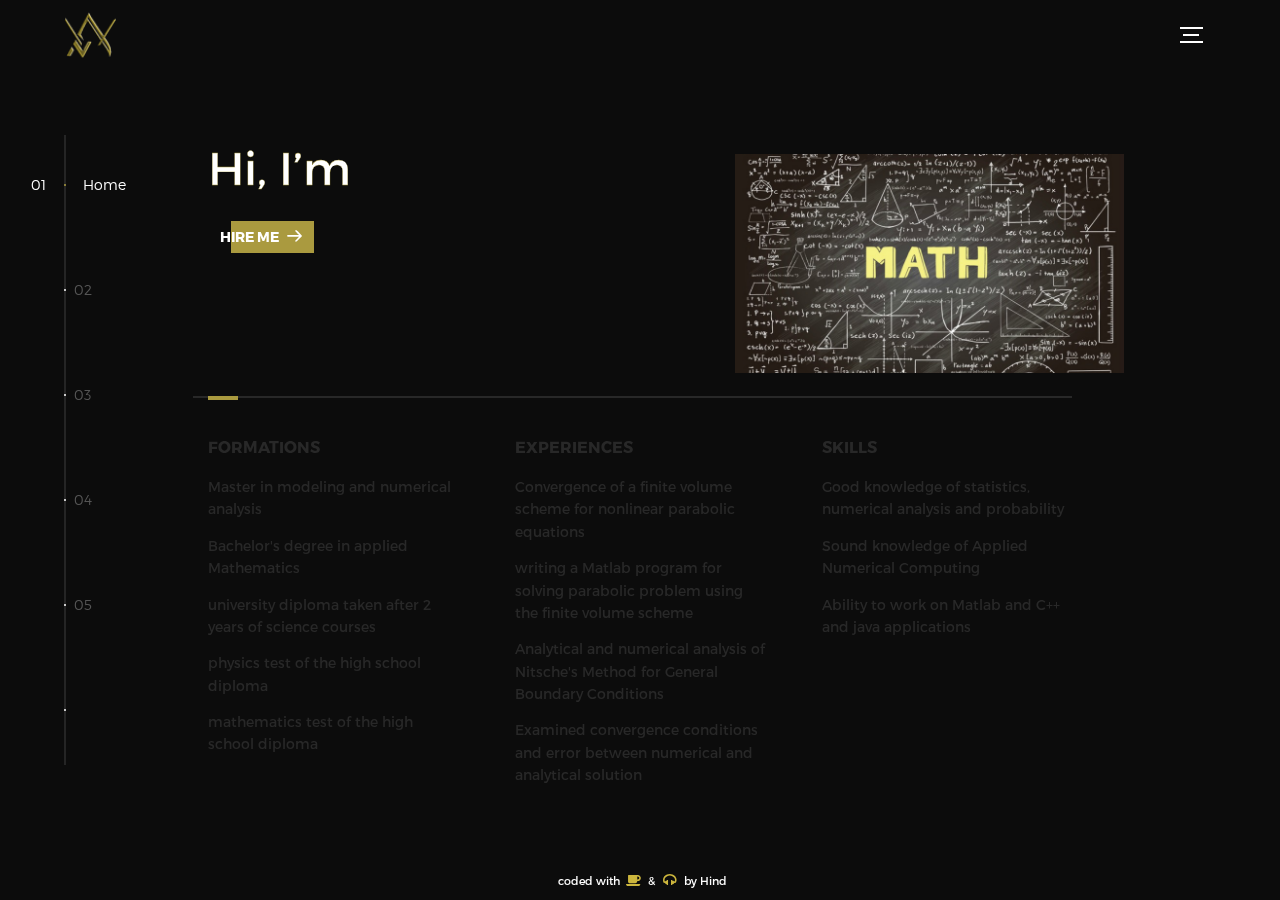
<file: index.html>
<!DOCTYPE html>
<html lang="en">
<head>
<title>Hind</title>
<meta charset="utf-8">
<meta name="viewport" content="width=device-width, initial-scale=1">
<meta http-equiv="X-UA-Compatible" content="IE=edge">
  <meta name="referrer" content="origin" />
<link rel="stylesheet" href="assets/css/main.css">
<link rel="stylesheet" href="assets/css/end.css">
<link rel="stylesheet" href="assets/css/animate.css">
<link rel="stylesheet" href="https://cdnjs.cloudflare.com/ajax/libs/font-awesome/4.7.0/css/font-awesome.min.css">
<link rel=" shortcut icon" type="image/png" href ="assets/img/gold.png" />
</head>
<body>



<div class="device-notification">
<a class="device-notification--logo" href="index">
<img src="assets/img/gold.png"  alt="Hind" >
</a>
</div>
<div class="perspective effect-rotate-left">
<div class="container"><div class="outer-nav--return"></div>
<div id="viewport" class="l-viewport">
<div class="l-wrapper">
<header class="header">
<a class="header--logo" href="#0">

<img src="assets/img/gold.png" alt="logo" >
<!--  <p>Hind</p> -->
</a>
<button class="header--cta cta">Hire Me </button>
<div class="header--nav-toggle">
<span></span>
</div>
</header>
<nav class="l-side-nav">
<ul class="side-nav">
<li class="is-active"><span>Home</span></li>
<li><span>Works</span></li>
<li><span>About</span></li>
<li><span>Contact</span></li>
<li><span>Hire me</span></li>
<li><span>Login</span></li>
</ul>
</nav>
<ul class="l-main-content main-content">
<li class="l-section section section--is-active">
<div class="intro">
<div class="intro--banner">
<div class="prompt">
<h1 class="output" >Hi, I’m Hind, <br>an applied mathematics student </h1>
</div>
<button class="cta">Hire Me
<svg version="1.1" id="Layer_1" xmlns="http://www.w3.org/2000/svg" xmlns:xlink="http://www.w3.org/1999/xlink" x="0px" y="0px" viewBox="0 0 150 118" style="enable-background:new 0 0 150 118;" xml:space="preserve">
<g transform="translate(0.000000,118.000000) scale(0.100000,-0.100000)">
<path d="M870,1167c-34-17-55-57-46-90c3-15,81-100,194-211l187-185l-565-1c-431,0-571-3-590-13c-55-28-64-94-18-137c21-20,33-20,597-20h575l-192-193C800,103,794,94,849,39c20-20,39-29,61-29c28,0,63,30,298,262c147,144,272,271,279,282c30,51,23,60-219,304C947,1180,926,1196,870,1167z"/>
</g>
</svg>
<span class="btn-background"></span>
</button>
<img src="assets/img/math.jpg" alt="Welcome" class="animated  bounceInRight" style="animation-duration: 5s">
<br>
<!-- <p class="animated fadeInLeft" style="animation-duration: 10s"><strong class="bubble" > swipe/use arrow keys to navigate  </strong></p> -->

</div>
<div class="intro--options">
<a href="#0"  class="animated  bounceInLeft" style="animation-duration: 3s">

<h3>Formations </h3>
<p>Master in modeling and numerical analysis</p>
<p>Bachelor's degree in applied Mathematics</p>
<p>university diploma taken after 2 years of science courses</p>
<p>physics test of the high school diploma</p>
<p>mathematics test of the high school diploma</p>
</a>
<a href="#0" class="animated  bounceInDown" style="animation-duration: 3s">
<h3>Experiences </h3>
<p> Convergence of a finite volume scheme for nonlinear parabolic equations</p>
<p>writing a Matlab program for solving parabolic problem using the finite volume scheme</p>
<p>Analytical and numerical analysis of Nitsche's Method for General Boundary Conditions</p>
<p>Examined convergence conditions and error between numerical and analytical solution</p>


</a>
<a href="#0" class="animated  bounceInRight" style="animation-duration: 3s">
<h3>Skills</h3>
<p>Good knowledge of statistics, numerical analysis and probability</p>
<p>Sound knowledge of Applied Numerical Computing </p>
<p>Ability to work on Matlab and C++ and java applications</p>
</a>
</div>
<div>  
<ul class="cofee list-unstyled list-inline">
<li> coded with 
<i class="fa fa-coffee" aria-hidden="true"></i>
&</li>
<li>
<i class="fa fa-headphones" aria-hidden="true"></i>
by <a href="index">Hind</a>
</li>
</ul>
</div>
</div>
</li>
<li class="l-section section">
<!-- <div class="work"> -->
<section id="wrap">
<div class="slidere">
<ul>
<li>     <img src="assets/img/fse.jpg" alt="Welcome" ></li>
<li>     <img src="assets/img/fsm.jpg" alt="Welcome" ></li>



</div>
</section>
<div class="slidereControl"></div>
<div class="timer">
<div class="percentage">
<div class="percentage0"></div>
<div class="percentage1"></div>
<div class="percentage2"></div>
<div class="percentage3"></div>
<div class="percentage4"></div>
</div>
</div>
<!--    </div> -->
</li>

<li class="l-section section">
<div class="about">
<div class="about--banner">

<img src="assets/img/math.jpg" alt="About me" class="animated infinite rotateIn" style="animation-duration: 50s;" >

<main class="prompt">
<div class="containeru" >
<p class="output">
Hi, I’m Hind ,an applied mathematics student .
I enjoy pure mathematics for the sheer beauty of it, but I don’t have enough faith to tackle hard problems without physical referents of some kind. In applied math, you know there’s an answer. It may not be elegant, but it exists. And finding it, or a useful approximation, is valuable, even if it doesn’t advance mathematics.  My coursework is in differential equations.  In particular, it is in numerical analysis and numerical methods for differential equations.  This is highly applicable to physics and engineering..</p>

</div> 
</main>

</div>
</li>
<li class="l-section section">
<div class="contact">
<div class="contact--lockup">
<div class="modal">
<div class="modal--information">
  <h3 class="  animated infinite flash" style="animation-duration: 20s"> hind-bouyri@hotmail.com</h3>
  <h3 class="animated infinite flash" style="animation-duration: 20s">+33767702689</h3>
</div>
<ul class="social-icons icon-circle icon-rotate list-unstyled list-inline">
<li> <a href="https://www.facebook.com/hgdfrstyy" target="_blank"> <i class="fa fa-facebook"></i></a></li> 
<li><a href="https://www.linkedin.com/in/hind-bouyri-a21293151/" target="_blank"><i class="fa fa-linkedin" aria-hidden="true"></i></a></li>
</ul>
</div>
</div>

</div>
</li>
<li class="l-section section">
<div class="hire">
<h2>You want me to do</h2>
<form class="work-request" method="POST" action="http://formspree.io/hind-bouyri@hotmail.com">
<div class="work-request--options">
<span class="options-a">
<input id="opt-1" type="checkbox" value="Numerical Methods and Analysis" name="message">
<label for="opt-1">
<svg version="1.1" id="Layer_1" xmlns="http://www.w3.org/2000/svg" xmlns:xlink="http://www.w3.org/1999/xlink" x="0px" y="0px"
viewBox="0 0 150 111" style="enable-background:new 0 0 150 111;" xml:space="preserve">
<g transform="translate(0.000000,111.000000) scale(0.100000,-0.100000)">
<path d="M950,705L555,310L360,505C253,612,160,700,155,700c-6,0-44-34-85-75l-75-75l278-278L550-5l475,475c261,261,475,480,475,485c0,13-132,145-145,145C1349,1100,1167,922,950,705z"/>
</g>
</svg>
Numerical Methods and Analysis
</label>
<input id="opt-2" type="checkbox" value="Scientific Computing and Programming" name="message">
<label for="opt-2">
<svg version="1.1" id="Layer_1" xmlns="http://www.w3.org/2000/svg" xmlns:xlink="http://www.w3.org/1999/xlink" x="0px" y="0px"
viewBox="0 0 150 111" style="enable-background:new 0 0 150 111;" xml:space="preserve">
<g transform="translate(0.000000,111.000000) scale(0.100000,-0.100000)">
<path d="M950,705L555,310L360,505C253,612,160,700,155,700c-6,0-44-34-85-75l-75-75l278-278L550-5l475,475c261,261,475,480,475,485c0,13-132,145-145,145C1349,1100,1167,922,950,705z"/>
</g>
</svg>
Scientific Computing and Programming
</label>
<input id="opt-3" type="checkbox" value="Modeling" name="message">
<label for="opt-3">
<svg version="1.1" id="Layer_1" xmlns="http://www.w3.org/2000/svg" xmlns:xlink="http://www.w3.org/1999/xlink" x="0px" y="0px"
viewBox="0 0 150 111" style="enable-background:new 0 0 150 111;" xml:space="preserve">
<g transform="translate(0.000000,111.000000) scale(0.100000,-0.100000)">
<path d="M950,705L555,310L360,505C253,612,160,700,155,700c-6,0-44-34-85-75l-75-75l278-278L550-5l475,475c261,261,475,480,475,485c0,13-132,145-145,145C1349,1100,1167,922,950,705z"/>
</g>
</svg>
Modeling
</label>
</span>
<span class="options-b">
<input id="opt-4" type="checkbox" value="mathematical fundamentals" name="message">
<label for="opt-4">
<svg version="1.1" id="Layer_1" xmlns="http://www.w3.org/2000/svg" xmlns:xlink="http://www.w3.org/1999/xlink" x="0px" y="0px"
viewBox="0 0 150 111" style="enable-background:new 0 0 150 111;" xml:space="preserve">
<g transform="translate(0.000000,111.000000) scale(0.100000,-0.100000)">
<path d="M950,705L555,310L360,505C253,612,160,700,155,700c-6,0-44-34-85-75l-75-75l278-278L550-5l475,475c261,261,475,480,475,485c0,13-132,145-145,145C1349,1100,1167,922,950,705z"/>
</g>
</svg>

mathematical fundamentals
</label>
</span>
</div>
<div class="work-request--information">
<div class="information-name">
<input id="name" type="text" spellcheck="false" name="name">
<label for="name">Name</label>
</div>
<div class="information-email">
<input id="email" type="email" spellcheck="false" name="_replyto">
<label for="email">Email</label>
</div>
</div>
<input type="submit" value="Send Request" >
 <input type="hidden" name="_next" value="https://Hinddesu.github.io/Hind">
</form>
</div>
</li>
</ul>
</div>
</div>
</div>

<ul class="outer-nav">
<li class="is-active">Home</li>
<li>Works</li>
<li>About</li>
<li>Contact</li>
<li>Hire Me</li>
<li>Login</li>
</ul>
</div>
<script src='https://cdnjs.cloudflare.com/ajax/libs/jquery/2.1.3/jquery.min.js'></script>
<script src="https://ajax.googleapis.com/ajax/libs/jquery/2.2.4/jquery.min.js"></script>
<script>window.jQuery || document.write('<script src="assets/js/vendor/jquery-2.2.4.min.js">')</script>
<script src="assets/js/functions-min.js"></script>
<script src='https://code.jquery.com/jquery-2.2.4.min.js'></script>
<script  src="js/aboutme.js"></script>
<script  src="js/index.js"></script> <!-- slidere -->
<script  src="js/copie.js"></script>
</body>
</html>
</file>
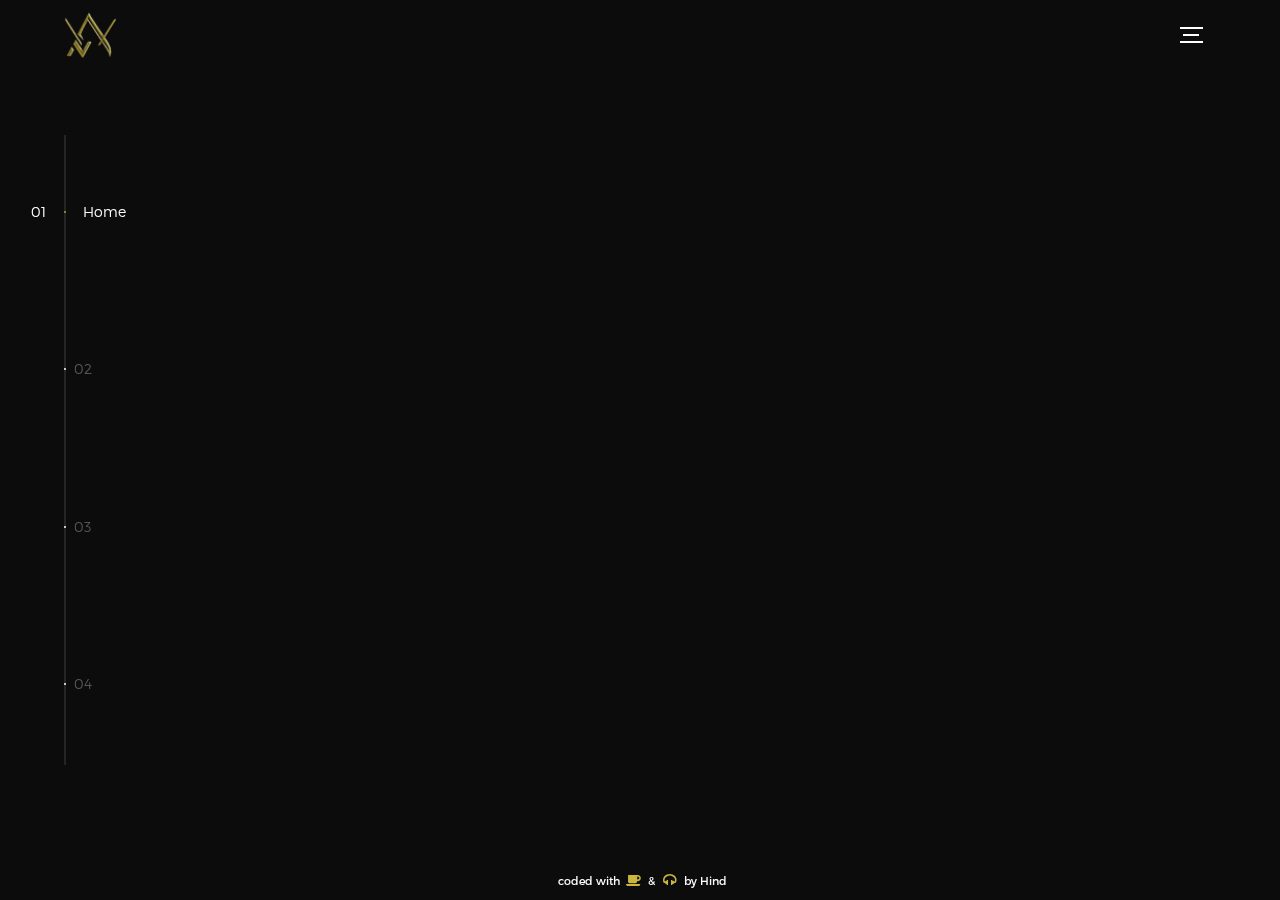
<file: Login.html>
<!DOCTYPE html>
<html lang="en">
<head>
<title>Hind</title>
<meta charset="utf-8">
<meta name="viewport" content="width=device-width, initial-scale=1">
<meta http-equiv="X-UA-Compatible" content="IE=edge">
  <meta name="referrer" content="origin" />
<link rel="stylesheet" href="assets/css/main.css">
<link rel="stylesheet" href="assets/css/end.css">
<link rel="stylesheet" href="assets/css/animate.css">
<link rel="stylesheet" href="https://cdnjs.cloudflare.com/ajax/libs/font-awesome/4.7.0/css/font-awesome.min.css">
<link rel=" shortcut icon" type="image/png" href ="assets/img/gold.png" />
</head>
<body>
<div class="device-notification">
<a class="device-notification--logo" href="index">
<img src="assets/img/gold.png"  alt="Hind" >
</a>
</div>
<div class="perspective effect-rotate-left">
<div class="container"><div class="outer-nav--return"></div>
<div id="viewport" class="l-viewport">
<div class="l-wrapper">
<header class="header">
<a class="header--logo" href="#0">

<img src="assets/img/gold.png" alt="logo" >
<!--  <p>Hind</p> -->
</a>
<button class="header--cta cta">Hire Me </button>
<div class="header--nav-toggle">
<span></span>
</div>
</header>
<nav class="l-side-nav">
<ul class="side-nav">
<li class="is-active"><span>Home</span></li>
<li><span>PDFs</span></li>

<li><span>Contact</span></li>
<li><span>Login</span></li>

</ul>
</nav>
<ul class="l-main-content main-content">
<li class="l-section section section--is-active">
<div class="intro">

<div>  
<ul class="cofee list-unstyled list-inline">
<li> coded with 
<i class="fa fa-coffee" aria-hidden="true"></i>
&</li>
<li>
<i class="fa fa-headphones" aria-hidden="true"></i>
by <a href="index">Hind</a>
</li>
</ul>
</div>
</div>
</li>


<li class="l-section section">
<div class="about">
<div class="about--banner">
        <form class="work-request">
                <div class="work-request--information">
                 <div class="information-email">
                    <input id="email" type="email" spellcheck="false" name="_replyto">
                    <label for="email">Name</label>
                </div>
                <div class="information-name">
                  <input id="pdf" type="file" spellcheck="false" name="pdf">
                  <input id="image" type="file" spellcheck="false" name="Image">
                </div>
                </div>
                <input type="submit" value="send PDF" >
                <input type="hidden" name="_next" value="">
         </form>
</div>
</li>
<li class="l-section section">
</li>
<li class="l-section section">


<div class="hire">
        <form class="work-request">
                <div class="work-request--information">
                <div class="information-email">
                <input id="email" type="email" spellcheck="false" name="_replyto">
                <label for="email">Email</label>
                </div>
                <div class="information-name">
                  <input id="Password" type="text" spellcheck="false" name="Password">
                  <label for="name">Password</label>
                  </div>
                </div>
                <input type="submit" value="Login" >
                 <input type="hidden" name="_next" value="">
                </form>
</div>
<div class="information-email">
<input id="email" type="email" spellcheck="false" name="_replyto">
<label for="email">Email</label>
</div>
</div>
<input type="submit" value="Send Request" >
 <input type="hidden" name="_next" value="https://Hinddesu.github.io/Hind">
</form>
</div>



</li>
</ul>
</div>
</div>
</div>

<ul class="outer-nav">
    <li  class="is-active">Home</li>
    <li>PDFs</li>
    <li>contact</li>
    <li>Login</li>
</ul>
</div>
<script src='https://cdnjs.cloudflare.com/ajax/libs/jquery/2.1.3/jquery.min.js'></script>
<script src="https://ajax.googleapis.com/ajax/libs/jquery/2.2.4/jquery.min.js"></script>
<script>window.jQuery || document.write('<script src="assets/js/vendor/jquery-2.2.4.min.js">')</script>
<script src="assets/js/functions-min.js"></script>
<script src='https://code.jquery.com/jquery-2.2.4.min.js'></script>
<script  src="js/aboutme.js"></script>
<script  src="js/index.js"></script> <!-- slidere -->
<script  src="js/copie.js"></script>
</body>
</html>
</file>
<file: assets/css/main.css>
@charset "UTF-8";
@font-face {
font-family: 'Montserrat';
src: url("fonts/Montserrat-Black.eot");
src: local("☺"), url("fonts/Montserrat-Black.woff") format("woff"), url("fonts/Montserrat-Black.ttf") format("truetype"), url("fonts/Montserrat-Black.svg") format("svg");
font-weight: 900;
font-style: normal; }
@font-face {
font-family: 'Montserrat';
src: url("fonts/Montserrat-Bold.eot");
src: local("☺"), url("fonts/Montserrat-Bold.woff") format("woff"), url("fonts/Montserrat-Bold.ttf") format("truetype"), url("fonts/Montserrat-Bold.svg") format("svg");
font-weight: 700;
font-style: normal; }
@font-face {
font-family: 'Montserrat';
src: url("fonts/Montserrat-Regular.eot");
src: local("☺"), url("fonts/Montserrat-Regular.woff") format("woff"), url("fonts/Montserrat-Regular.ttf") format("truetype"), url("fonts/Montserrat-Regular.svg") format("svg");
font-weight: 400;
font-style: normal; }
@font-face {
font-family: 'Montserrat';
src: url("fonts/Montserrat-Light.eot");
src: local("☺"), url("fonts/Montserrat-Light.woff") format("woff"), url("fonts/Montserrat-Light.ttf") format("truetype"), url("fonts/Montserrat-Light.svg") format("svg");
font-weight: 300;
font-style: normal; }
/*! normalize.css v3.0.2 | MIT License | git.io/normalize */
html {
font-family: sans-serif;
-ms-text-size-adjust: 100%;
-webkit-text-size-adjust: 100%; }

body {
margin: 0; }

article,
aside,
details,
figcaption,
figure,
footer,
header,
hgroup,
main,
menu,
nav,
section,
summary {
display: block; }

audio,
canvas,
progress,
video {
display: inline-block;
vertical-align: baseline; }

audio:not([controls]) {
display: none;
height: 0; }

[hidden],
template {
display: none; }

a {
background-color: transparent; }

a:active,
a:hover {
outline: 0; }

abbr[title] {
border-bottom: 1px dotted; }

b,
strong {
font-weight: bold; }

dfn {
font-style: italic; }

h1 {
font-size: 2em;
margin: 0.67em 0; }

mark {
background: #ff0;
color: #000; }

small {
font-size: 80%; }

sub,
sup {
font-size: 75%;
line-height: 0;
position: relative;
vertical-align: baseline; }

sup {
top: -0.5em; }

sub {
bottom: -0.25em; }

img {
border: 0; }

svg:not(:root) {
overflow: hidden; }

figure {
margin: 1em 40px; }

hr {
-moz-box-sizing: content-box;
box-sizing: content-box;
height: 0; }

pre {
overflow: auto; }

code,
kbd,
pre,
samp {
font-family: monospace, monospace;
font-size: 1em; }

button,
input,
optgroup,
select,
textarea {
color: inherit;
font: inherit;
margin: 0; }

button {
overflow: visible; }

button,
select {
text-transform: none; }

button,
html input[type="button"],
input[type="reset"],
input[type="submit"] {
-webkit-appearance: button;
cursor: pointer; }

button[disabled],
html input[disabled] {
cursor: default; }

button::-moz-focus-inner,
input::-moz-focus-inner {
border: 0;
padding: 0; }

input {
line-height: normal; }

input[type="checkbox"],
input[type="radio"] {
box-sizing: border-box;
padding: 0; }

input[type="number"]::-webkit-inner-spin-button,
input[type="number"]::-webkit-outer-spin-button {
height: auto; }

input[type="search"] {
-webkit-appearance: textfield;
-moz-box-sizing: content-box;
-webkit-box-sizing: content-box;
box-sizing: content-box; }

input[type="search"]::-webkit-search-cancel-button,
input[type="search"]::-webkit-search-decoration {
-webkit-appearance: none; }

fieldset {
border: 1px solid #c0c0c0;
margin: 0 2px;
padding: 0.35em 0.625em 0.75em; }

legend {
border: 0;
padding: 0; }

textarea {
overflow: auto; }

optgroup {
font-weight: bold; }

table {
border-collapse: collapse;
border-spacing: 0; }

td,
th {
padding: 0; }

::selection {
background: #FFF498; }

::-moz-selection {
background: #FFF498; }

img::selection {
background: transparent; }

img::-moz-selection {
background: transparent; }

body {
-webkit-tap-highlight-color: #FFF498; }

body {
background-color: #0c0c0c;
font-size: 14px;
line-height: 1.6;
font-family: "Montserrat", sans-serif;
color: #fff;
-webkit-font-smoothing: antialiased;
-webkit-text-size-adjust: 100%; }

.l-viewport {
position: relative;
width: 100%;
height: 100vh;
box-shadow: 0 0 45px 5px rgba(0, 0, 0, 0.85);
overflow: hidden; }

.l-wrapper {
position: relative;
width: 1440px;
max-width: 90%;
height: 100%;
margin: 0 auto; }

.l-side-nav {
position: absolute;
left: 0;
display: flex;
height: 100%;
align-items: center; }
.l-side-nav::before {
content: "";
position: absolute;
top: 50%;
left: 0;
transform: translateY(-50%);
width: 2px;
height: 70%;
max-height: 750px;
background-color: #555;
opacity: 0.35;
z-index: 10; }
@media (max-width: 1180px) {
.l-side-nav {
display: none; } }

.l-main-content {
position: relative;
width: 100%;
height: 100%;
margin: 0;
padding: 0;
list-style: none; }

.l-section {
position: absolute;
width: 100%;
height: 100%; }

.device-notification {
display: none;
position: fixed;
top: 0;
left: 0;
width: 100%;
height: 100%;
flex-direction: column;
align-items: center;
justify-content: center;
background-color: #0c0c0c;
z-index: 12; }
.device-notification--logo {
display: flex;
align-items: center;
text-decoration: none;
color: #fff; }
.device-notification--logo p {
margin: 0 0 0 10px;
font-size: 16px;
font-weight: 700;
text-transform: uppercase; }
.device-notification--message {
width: 70%;
margin: 30px 0 0 0;
font-weight: 700;
text-align: center; }
@media (max-width: 767px) and (min-width: 601px) and (max-height: 680px) {
.device-notification {
display: flex; } }
@media (max-width: 600px) and (min-width: 480px) and (max-height: 580px) {
.device-notification {
display: flex; } }
@media (max-width: 736px) and (min-width: 360px) and (orientation: landscape) {
.device-notification {
display: flex; } }
/* @media(max-width: 359px) {
.device-notification {
display: flex;} 

} */
.section {
opacity: 0;
visibility: hidden;
transition: opacity 0.4s ease-in-out, visibility 0s 0.4s; }
.section--is-active {
opacity: 1;
visibility: visible;
z-index: 1;
transition: opacity 0.4s ease-in-out 0.4s; }
.section--next {
transform: translateY(-45px);
transition: transform 0.4s ease-in-out; }
.section--prev {
transform: translateY(45px);
transition: transform 0.4s ease-in-out; }

.header {
position: absolute;
top: 0;
left: 0;
display: flex;
width: 100%;
height: 70px;
align-items: center;
justify-content: space-between;
z-index: 10; }
.header--logo {
display: flex;
align-items: center;
text-decoration: none;
color: #fff; }
.header--logo p {
margin: 0 0 0 10px;
font-size: 16px;
font-weight: 700;
text-transform: uppercase; }
.header--nav-toggle {
display: flex;
width: 50px;
height: 50px;
flex-direction: column;
align-items: center;
justify-content: center;
cursor: pointer; }
.header--nav-toggle span, .header--nav-toggle::before, .header--nav-toggle::after {
content: "";
position: relative;
width: 16px;
height: 2px;
background-color: #fff; }
.header--nav-toggle::before {
bottom: 5px;
width: 23px; }
.header--nav-toggle::after {
top: 5px;
width: 23px; }
.header--cta {
position: absolute;
top: 50%;
left: 50%;
transform: translate(-50%, -50%);
padding: 0 20px;
line-height: 30px;
text-decoration: none;
color: #fff;
font-weight: 700;
text-transform: uppercase;
background :linear-gradient(#aa9a3f 0%, #aa922f 0%);
border: none;
opacity: 0;
visibility: hidden;
transition: opacity 0.4s ease-in-out, visibility 0s 0.4s;
}
.header--cta:focus {
outline: none; }
.header--cta.is-active {
opacity: 1;
visibility: visible;
transition: opacity 0.4s ease-in-out 0.4s; }
@media (max-width: 767px) {
.header--cta {
display: none; } }

.side-nav {
position: relative;
display: flex;
width: 100px;
height: 70%;
max-height: 750px;
flex-direction: column;
justify-content: space-around;
margin: 0;
padding: 0;
list-style-position: inside;
z-index: 10; }
.side-nav > li {
position: relative;
top: -5px;
color: #fff;
font-size: 6px;
cursor: pointer; }
.side-nav > li span {
position: relative;
top: 3px;
left: 10px;
color: #fff;
font-size: 14px;
font-weight: 300;
opacity: 0;
visibility: hidden; }
.side-nav > li::before {
position: absolute;
top: 3px;
left: 10px;
color: #555;
font-size: 14px;
font-weight: 300; }
.side-nav li:nth-child(1)::before {
content: "01"; }
.side-nav li:nth-child(2)::before {
content: "02"; }
.side-nav li:nth-child(3)::before {
content: "03"; }
.side-nav li:nth-child(4)::before {
content: "04"; }
.side-nav li:nth-child(5)::before {
content: "05"; }
.side-nav li.is-active {
color: #aa9a3f;
transition: color 0.4s ease-in-out; }
.side-nav li.is-active span {
opacity: 1;
visibility: visible;
transition: opacity 0.4s ease-in-out; }
.side-nav li.is-active::before {
left: -33px;
color: #fff; }

.intro {
position: relative;
display: flex;
width: 900px;
max-width: 75%;
height: 100%;
flex-direction: column;
justify-content: center;
margin: 0 auto; }
@media (max-width: 1180px) {
.intro {
max-width: 100%; } }
.intro--banner {
position: relative;
height: 475px; }
.intro--banner::before {
content: "";
position: absolute;
bottom: 20px;
left: -15px;
right: 0;
height: 2px;
background-color: #282828; }
.intro--banner::after {
content: "";
position: absolute;
bottom: 18px;
left: 0;
width: 30px;
height: 4px;
background-color: #aa9a3f; }
.intro--banner h1 {
position: relative;
font-size: 59px;
font-weight: 500;
line-height: 1;
z-index: 1;
color: #fff;
-webkit-text-stroke-width: .3px;
-webkit-text-stroke-color: #aa9a3f;
}
.intro--banner button {
position: relative;
padding: 5px 17px 5px 12px;
font-weight: 700;
text-transform: uppercase;
background-color: transparent;
border: none; }
.intro--banner button .btn-background {
position: absolute;
top: 0;
left: 23px;
right: 0;
height: 100%;
background-color: #aa9a3f;
z-index: -1;
transition: left 0.2s ease-in-out; }
.intro--banner button:hover .btn-background {
left: 0; }
.intro--banner button:focus {
outline: none; }
.intro--banner button svg {
position: relative;
left: 5px;
width: 15px;
fill: #fff; }
.intro--banner img {
position: absolute;
bottom: 24%;
right: -6%;
width: 45%
}
.intro--options {
display: flex;
justify-content: space-between;
margin: 0;
padding: 0;
list-style: none; }
.intro--options > a {
max-width: 250px;
text-decoration: none;
color: #282828;
transition: color 0.2s ease-in-out; }
.intro--options > a:hover {
color:#aa9a3f; }
.intro--options h3 {
font-size: 16px;
text-transform: uppercase; }
.intro--options p {
margin-bottom: 0; }

@media (max-width: 900px)  {
.intro--banner {
height: 380px; }
.intro--banner h1 {
font-size: 55px; }
.intro--banner img {
width: 291px; }
.intro--options > a {
margin-right: 30px; }
.intro--options > a:last-child {
margin-right: 0; } }
@media (max-width: 767px) {
.intro--banner {
height: 305px; }
.intro--banner h1 {
font-size: 46px; }
.intro--banner img {
width: 285px; 
bottom: -35px;
right: -50px;
}

.intro--options {
display: block; }
.intro--options > a {
display: block;
max-width: 100%;
margin: 0 0 30px 0; }
.intro--options > a:last-child {
margin-bottom: 0; } 
}

.intro--banner {
height: 305px; }
.intro--banner h1 {
font-size: 46px; }
.intro--banner img {
width: 285px; 
bottom: -35px;
right: -50px;
}
@media (max-width: 600px) {

.intro--banner h1 {
font-size: 15px;
word-wrap: break-word;
width: 50%;
}

}
@media (max-width: 600px) and (max-height: 750px) {
.intro--banner {
height: auto; }
.intro--banner::before, .intro--banner::after {
display: none; }
.intro--banner h1 {
margin-top: 0; }
.intro--options {
display: none; } }
.work {
position: relative;
display: flex;
width: 960px;
max-width: 80%;
height: 100%;
flex-direction: column;
justify-content: center;
margin: 0 auto; }
@media (max-width: 1180px) {
.work {
max-width: 100%; } }
.work h2 {
margin: 0 0 20px 0;
font-size: 30px;
text-align: center; }
.work--lockup {
position: relative; }
.work--lockup .slider {
position: relative;
display: flex;
width: 80%;
margin: 0 auto;
padding: 0;
list-style: none; }
.work--lockup .slider--item {
position: absolute;
display: none;
text-align: center; }
.work--lockup .slider--item a {
text-decoration: none;
color: #858585; }
.work--lockup .slider--item-title {
margin-top: 10px;
font-size: 12px;
font-weight: 700;
text-transform: uppercase; }
.work--lockup .slider--item-description {
display: none;
max-width: 250px;
margin: 0 auto; }
.work--lockup .slider--item-image {
width: 150px;
height: 150px;
margin: 0 auto;
border-radius: 50%;
overflow: hidden; }
.work--lockup .slider--item-image img {
width: 100%; }
.work--lockup .slider--item-left {
top: 50%;
left: 0;
transform: translateY(-50%);
display: block; }
.work--lockup .slider--item-right {
top: 50%;
right: 0;
transform: translateY(-50%);
display: block; }
.work--lockup .slider--item-center {
position: relative;
top: 30px;
left: 50%;
transform: translateX(-50%);
display: block; }
.work--lockup .slider--item-center a {
color: #fff; }
.work--lockup .slider--item-center .slider--item-title {
margin-top: 25px;
font-size: 16px; }
.work--lockup .slider--item-center .slider--item-description {
display: block; }
.work--lockup .slider--item-center .slider--item-image {
width: 300px;
height: 300px; }
.work--lockup .slider--next,
.work--lockup .slider--prev {
position: absolute;
top: 160px;
display: flex;
width: 50px;
height: 50px;
align-items: center;
justify-content: center;
background-color: #282828;
border-radius: 50%;
cursor: pointer; }
.work--lockup .slider--next svg,
.work--lockup .slider--prev svg {
width: 20px;
fill: #fff; }
.work--lockup .slider--next {
right: 0; }
.work--lockup .slider--prev {
left: 0; }

@media (max-width: 900px) {
.work--lockup .slider--item-image {
width: 120px;
height: 120px; }
.work--lockup .slider--item-center .slider--item-image {
width: 240px;
height: 240px; }
.work--lockup .slider--next,
.work--lockup .slider--prev {
top: 130px; } }
@media (max-width: 767px) {
.work--lockup .slider {
width: 75%; }
.work--lockup .slider--item-image {
width: 90px;
height: 90px; }
.work--lockup .slider--item-center .slider--item-image {
width: 190px;
height: 190px; }
.work--lockup .slider--next,
.work--lockup .slider--prev {
top: 105px; } }
@media (max-width: 600px) {
.work--lockup .slider {
width: auto; }
.work--lockup .slider--item-left, .work--lockup .slider--item-right {
display: none; } }
.about {
position: relative;
display: flex;
width: 900px;
max-width: 75%;
height: 100%;
flex-direction: column;
justify-content: center;
margin: 0 auto; }
@media (max-width: 1180px) {
.about {
max-width: 100%; } }
.about--banner {
position: relative;
height: 475px; }
.about--banner::before {
content: "";
position: absolute;
top: -14px;
left: 200px;
transform: rotate(-25deg);
border: 5px solid #aa9a3f;
border-right-color: transparent;
border-bottom-color: transparent; }
.about--banner::after {
content: "";
position: absolute;
top: 75px;
left: 445px;
transform: rotate(45deg);
width: 10px;
height: 10px;
background-color: #aa9a3f; }
.about--banner h2 {
position: relative;
margin-top: 35px;
font-size: 68px;
font-weight: 900;
line-height: 1;
z-index: 1; }
.about--banner h2::before {
content: "";
position: absolute;
top: 60px;
left: 268px;
width: 30px;
height: 30px;
background-color: #aa9a3f;
border-radius: 50%; }
.about--banner h2::after {
content: "";
position: absolute;
top: 255px;
left: 255px;
width: 10px;
height: 10px;
background-color: #aa9a3f; }
.about--banner a {
padding: 5px 17px 5px 0;
text-decoration: none;
color: #fff;
font-weight: 700;
text-transform: uppercase;
background-color: transparent; }
.about--banner a:hover svg {
left: 10px; }
.about--banner a svg {
position: relative;
left: 5px;
width: 15px;
fill: #fff;
transition: left 0.2s ease-in-out; }
.about--banner img {
position: absolute;
bottom: -50px;
left: 55%; 
border: 2px solid #aa9a3f; 
border-radius: 50%;}
.about--options {
display: flex;
max-width: 600px;
justify-content: space-between;
margin: 0;
padding: 0;
list-style: none; }
.about--options > a {
position: relative;
width: 150px;
height: 75px;
text-decoration: none;
color: #fff;
border: 10px solid #aa9a3f;
background-position: center;
background-size: cover;
background-repeat: no-repeat; }
.about--options > a:nth-child(1) {
background-image: url("../img/about-winners.jpg"); }
.about--options > a:nth-child(2) {
background-image: url("../img/about-philosophy.jpg"); }
.about--options > a:nth-child(3) {
background-image: url("../img/about-history.jpg"); }
.about--options > a:hover h3 {
bottom: -50px; }
.about--options h3 {
position: absolute;
bottom: -38px;
left: 10px;
font-size: 16px;
text-transform: uppercase;
transition: bottom 0.2s ease-in-out, left 0.2s ease-in-out; }

@media (max-width: 767px) {
.about--banner {
height: 305px; }
.about--banner::before {
top: 0;
left: 125px; }
.about--banner::after {
top: 35px;
left: 260px; }
.about--banner h2 {
margin-top: 10px;
font-size: 44px; }
.about--banner h2::before {
top: 28px;
left: 168px; }
.about--banner h2::after {
top: 163px;
left: 163px; }
.about--banner img {
width: 315px;
;
bottom: 110px;
} }
@media (max-width: 600px) {
.about--banner {
height: auto; }
.about--banner::before {
left: 155px; }
.about--banner::after {
left: 335px; }
.about--banner h2 {
margin-top: 0;
font-size: 55px; }
.about--banner h2::before {
top: 43px;
left: 214px; }
.about--banner h2::after {
top: 205px;
left: 205px; }
/*.about--banner img {
display: none; }*/
.about--options {
display: none; } }
.contact {
position: fixed;
top: 0;
left: 0;
width: 100%;
height: 100%;
background-image: url("../img/earthgd.jpg");
background-position: center;
background-size: cover;
background-repeat: no-repeat; }
.contact--lockup {
position: relative;
display: flex;
width: 900px;
max-width: 75%;
height: 100%;
align-items: center;
justify-content: flex-end;
margin: 0 auto; }
@media (max-width: 1180px) {
.contact--lockup {
max-width: 90%; } }
@media (max-width: 767px) {
.contact--lockup {
justify-content: center; } }
/* .contact--lockup .modal {
text-align: center;
background-color: #0c0c0c;
box-shadow: 0 0 30px 0 rgba(0, 0, 0, 0.75); } */
.contact--lockup .modal--information .prompt p {color: #fff;}
.contact--lockup .modal--information .prompt p:hover {color: #fff;}
.contact--lockup .modal--information a {
display: block;
margin: 14px 0;
text-decoration: none;
color: #fff;
font-weight: 700; }
.contact--lockup .modal--information p {
margin-top: 0; }
/* .contact--lockup .modal--options {
margin: 0;
padding: 0;
list-style: none; }
.contact--lockup .modal--options > li {
width: 130px;
margin: 0 auto 25px auto; }
.contact--lockup .modal--options li:nth-child(1) {
background-color: #1769ff;
}
.contact--lockup .modal--options li:nth-child(2) {
background-color: #ea4c89;
}
.contact--lockup .modal--options li:nth-child(3) { */
/* margin-bottom: 0; */
/* background-color: #aa9a3f; */
/* text-transform: uppercase; */

/*   .contact--lockup .modal--options a {
display: block;
width: 100%;
padding: 8px 0;
text-decoration: none;
color: #fff;
font-weight: 700; } */

.hire {
position: relative;
display: flex;
width: 700px;
max-width: 75%;
height: 100%;
flex-direction: column;
justify-content: center;
margin: 0 auto; }
@media (max-width: 1180px) {
.hire {
max-width: 100%; } }
.hire h2 {
margin: 0 0 20px 0;
font-size: 30px;
text-align: center; }

.work-request {
display: flex;
width: 100%;
flex-direction: column;
align-items: center;
color: #fff; }
.work-request input[type="submit"] {
width: 400px;
max-width: 100%;
line-height: 50px;
font-size: 16px;
font-weight: 700;
text-transform: uppercase;
background-color: #aa9a3f;
border: none;
border-radius: 0;
/*new*/

}
.work-request input[type="submit"]:hover {
background: radial-gradient(ellipse farthest-corner at right bottom, #FEDB37 0%, #FDB931 8%, #9f7928 30%, #8A6E2F 40%, transparent 80%),
radial-gradient(ellipse farthest-corner at left top, #FFFFFF 0%, #FFFFAC 8%, #D1B464 25%, #5d4a1f 62.5%, #5d4a1f 100%);
}

.work-request input[type="submit"]:focus {
outline: none; }
.work-request--options {
display: flex;
width: 100%;
flex-direction: column;
align-items: center;
margin: 30px 0; }
.work-request--options .options-a {
display: flex;
width: 100%;
justify-content: space-between; }
.work-request--options .options-b {
display: flex;
width: 72%;
flex-wrap: wrap;
justify-content: space-around; }
.work-request--options label {
display: block;
width: 200px;
margin-bottom: 30px;
line-height: 50px;
font-size: 16px;
font-weight: 700;
text-align: center;
border: 2px solid #fff;
cursor: pointer;
transition: background-color 0.2s ease-in-out, border-color 0.2s ease-in-out; }
.work-request--options label svg {
position: relative;
left: -5px;
width: 0;
fill: #fff;
transition: width 0.2s ease-in-out; }
.work-request--options input[type="checkbox"] {
display: none; }
.work-request--options input[type="checkbox"]:checked + label {
background-color: transparent;
border-color: #aa9a3f;
}
.work-request--options input[type="checkbox"]:checked + label svg {
width: 15px; }
.work-request--information {
display: flex;
width: 100%;
justify-content: space-between;
margin-bottom: 60px; }
.work-request--information .information-name,
.work-request--information .information-email {
position: relative;
width: 45%;
height: 50px;
font-size: 30px;
font-weight: 300; }
.work-request--information input[type="text"],
.work-request--information input[type="email"] {
width: 100%;
padding: 0 0 10px 0;
background-color: transparent;
border: none;
border-bottom: 1px solid #fff;
border-radius: 0;
font-size: 16px;
}
.work-request--information input[type="text"]:focus,
.work-request--information input[type="email"]:focus {
outline: none;
background-color: #0c0c0c; }
.work-request--information label {
position: absolute;
top: 0;
left: 0;
pointer-events: none;
transition: top 0.2s ease-in-out, font-size 0.2s ease-in-out; }
.work-request--information input:focus + label,
.work-request--information input.has-value + label {
top: -15px;
font-size: 14px; }
.contact--lockup {
max-width: 100%;
}
.contact--lockup {
justify-content: center;
}


@media (max-width: 767px) {
.work-request--options {
flex-direction: row;
justify-content: space-around; }
.work-request--options .options-a,
.work-request--options .options-b {
display: block;
width: auto; } }
@media (max-width: 600px) {
.work-request--options {
margin: 20px 0; } }
@media (max-width: 600px) and (max-width: 415px) {
.work-request--options {
justify-content: space-between; } }
@media (max-width: 600px) {
.work-request--options label {
width: 150px;
margin-bottom: 15px;
font-size: 14px; }
.work-request--options input[type="checkbox"]:checked + label svg {
width: 12px; }
.work-request--information {
margin-bottom: 30px; }
.work-request--information .information-name,
.work-request--information .information-email {
height: 40px;
font-size: 24px; } }
.perspective {
position: relative;
width: 100%;
height: 100%;
overflow: hidden; }
.perspective--modalview {
position: fixed;
perspective: 1500px; }

.container {
position: relative;
transform: translateZ(0) translateX(0) rotateY(0deg);
min-height: 100%;
outline: 10px solid #aa9a3f;
transition: transform 0.4s; }

.modalview .container {
position: absolute;
width: 100%;
height: 100%;
overflow: hidden;
backface-visibility: hidden; }

.effect-rotate-left .container {
transform-origin: 0% 50%;
transition: transform 0.4s; }
.effect-rotate-left--animate .container {
transform: translateZ(-1800px) translateX(-50%) rotateY(45deg);
outline: 10px solid #aa9a3f; }

.outer-nav {
position: absolute;
top: 50%;
left: 55%;
transform: translateY(-50%);
transform-style: preserve-3d;
margin: 0;
padding: 0;
list-style: none;
text-align: center;
visibility: hidden;
transition: visibility 0s 0.2s; }
.outer-nav.is-vis {
visibility: visible; }
.outer-nav--return {
position: absolute;
top: 0;
left: 0;
width: 100%;
height: 100%;
display: none;
cursor: pointer;
z-index: 11; }
.outer-nav--return.is-vis {
display: block; }
.outer-nav > li {
transform-style: preserve-3d;
transform: translateX(350px) translateZ(-1000px);
font-size: 55px;
font-weight: 900;
opacity: 0;
cursor: pointer;
transition: transform 0.2s, opacity 0.2s; }
.outer-nav > li.is-vis {
transform: translateX(0) translateZ(0);
opacity: 1;
transition: transform 0.4s, opacity 0.4s; }
.outer-nav > li::before {
content: "";
position: absolute;
top: 50%;
left: 50%;
transform: translate(-50%, -25%);
width: 110%;
height: 10px;
opacity: 0;
background-color: #aa9a3f; }
.outer-nav > li.is-active::before {
opacity: 1; }
@media (max-width: 767px) {
.outer-nav > li {
font-size: 44px; } }
@media (max-width: 600px) {
.outer-nav > li {
font-size: 34px; } }
.outer-nav li.is-vis:nth-child(2) {
transition-delay: 0.04s; }
.outer-nav li.is-vis:nth-child(3) {
transition-delay: 0.08s; }
.outer-nav li.is-vis:nth-child(4) {
transition-delay: 0.12s; }
.outer-nav li.is-vis:nth-child(5) {
transition-delay: 0.16s; }
.prompt{width: 400px;}
.output {color: #aa9a3f;
 line-height: 55px;
 word-wrap: break-word;
 width: 88%;
 font-size: 85%;}

@media (max-width: 600px) {

.prompt {width: 90%;}
#wrap {
width: 50%;

}
}
@media (min-width: 500px) and  (max-width:599px ) {
.intro--banner h1 {
font-size: 34px;
word-wrap: break-word;
width: 65%;
padding-top: 35px;

}
.intro--banner img {
width: 270px;
bottom: 30px;
right: -50px;
}
}
@media (min-width: 900px) and  (max-width:1250px ) {
.about--banner img {
position: absolute;
bottom: 30px;
left: 50%;
border: 2px solid #aa9a3f;
border-radius: 50%;
width: 49%;
}
.about--banner p{
font-size: 12px
}
}
@media (min-width: 800px) and  (max-width:899px ) {
.about--banner img {
position: absolute;
bottom: 70px;
left: 53%;
border: 2px solid #aa9a3f;
border-radius: 50%;
width: 45%;
}
.about--banner p{
font-size: 12px;
word-wrap: break-word;
width: 83%;

}
}
@media (min-width: 700px) and  (max-width:799px ) {
.about--banner img {
position: fixed;
bottom: 45%;
left: 25%;
border: 2px solid #aa9a3f;
border-radius: 50%;
width: 45%;
}
.about--banner p{
font-size: 12px;
word-wrap: break-word;
width: 70%;
line-height: 36px;
position: fixed;
bottom: 10%;
left: 14%;}
.about--banner::after {
content: "";
display: none;}
}
@media (min-width: 600px) and  (max-width:699px ) {
.about--banner img {
position: fixed;
bottom: 54%;
left: 28%;
border: 2px solid #aa9a3f;
border-radius: 50%;
width: 45%;
}
.about--banner p{
font-size: 12px;
word-wrap: break-word;
width: 70%;
line-height: 36px;
position: fixed;
bottom: 10%;
left: 14%;}
.about--banner::after {
content: "";
display: none;
} }
@media (min-width: 500px) and  (max-width:599px ) {
.about--banner img {
position: fixed;
bottom: 54%;
left: 25%;
border: 2px solid #aa9a3f;
border-radius: 50%;
width: 50%;
}
.about--banner p{
font-size: 11px;
word-wrap: break-word;
width: 81%;
line-height: 36px;
position: fixed;
bottom: 10%;
left: 10%;
}
.about--banner::after {
content: "";
display: none;
}

}
@media (min-width: 500px) and (max-width: 670px) {
.intro--banner h1 {
font-size: 30px;
word-wrap: break-word;
width: 55%; }
.intro--banner img {
width: 41%;
bottom: 66%;
right: 5%;
position: fixed;
}
}
@media (min-width: 671px) and (max-width: 768px) {
.intro--banner h1 {
font-size: 33px;
word-wrap: break-word;
width: 55%; }
.intro--banner img {
width: 42%;
bottom: 33%;
right: 2%;
position: absolute;
}
}
@media (min-width: 769px) and (max-width: 900px) {
.intro--banner h1 {
font-size: 33px;
word-wrap: break-word;
width: 55%; }
.intro--banner img {
width: 42%;
bottom: 33%;
right: 2%;
position: absolute;
}
}
@media (min-width: 901px) and (max-width: 1180px) {
.intro--banner h1 {
font-size: 35px;
word-wrap: break-word;
width: 55%; }
.intro--banner img {
width: 45%;
bottom: 22%;
right: 2%;
position: absolute;
}
}
@media (min-width: 1181px) and (max-width: 1600px) {

.intro--banner img {
width: 45%;
bottom: 15%;
right: -6%;
position: absolute;
}
}

/*MOBILE DISPLAY*/
@media (min-width: 360px) and  (max-width:499px ) {
.intro--banner {
height: 305px; }
.intro--banner h1 {font-size: 18px;word-wrap: break-word;width: 110%;top: 200px;text-align: center;padding-bottom: 50px;}
.intro--banner img {
width: 75%;
bottom: 146px;
left: 14%;
}
.intro--banner button {position: relative;padding: 5px 17px 5px 12px;font-weight: 700;text-transform: uppercase;background-color: transparent;border: none;left: 33%;top: 200px;}
.output{
font-size: 11.5px;
 word-break: break-word;
 width: 100%;
}
.output p {
color: #aa9a3f;

}
.about--banner img {/* width: 315px;  */width: 70%;
position: relative;
left: 15%;
/* border: 2px solid #aa9a3f; */border-radius: 50%;bottom: 235px;}
.about--banner {
height: 0;}
.containeru{
position: relative;
left: 5%;
top: -225px;
}
.about--banner::after{
display: none;
}

.output {
color: #aa9a3f;
line-height: 2;
}
.contact--lockup .modal {
text-align: center;
background-color: #0c0c0c;
box-shadow: 0 0 30px 0 rgba(0, 0, 0, 0.75); 
}
.modal--information h3 {
text-align: center;
color: #aa9a3f;
font-family: Verdana, Geneva, sans-serif;
font-size: 12px;}
.modal--information h3:hover {
color: #fff;
}
}
.modal--information h3 {
text-align: center;
color: #aa9a3f;
font-family: Verdana, Geneva, sans-serif;}
.modal--information h3:hover {
color: #fff;
letter-spacing: 5px;
}

.header--logo img {
width: 52px;
height: 48px;

}
strong.bubble {

color: red;
text-align: center;
position: fixed;
/* bottom: -174%; */
font-size: 13px;
top: 94%;
}


@media (device-height : 568px) 
and (device-width : 320px) 
and (-webkit-min-device-pixel-ratio: 2) {

.intro--banner img {
width: 54%;
bottom: 50%;
left: 24%;
}
.intro--banner h1 {
font-size: 15px;
word-wrap: break-word;
width: 110%;
top: 110px;
text-align: center;
padding-bottom: 50px;}
.intro--banner button {
position: relative;
padding: 5px 17px 5px 12px;
font-weight: 700;
text-transform: uppercase;
background-color: transparent;
border: none;
left: 31%;
top: 110px;
}
.slidereControl {
    /* margin: -25px 0 0 0; */
    position: relative;
    top: -95%;
}
.slidere {
    width: 300px;
    height: 650px;
    position: relative;
    margin: auto;
    padding-top: 300px;
    perspective: 1000px;
}
.timer {
    height: 20px;
    border-radius: 50%;
    border: 3px solid #222;
    background-color: #222;
    position: relative;
    margin: 5px 0px 0px 145px;
    overflow: hidden;
    top: -93%;
    left: -6%;
}



}

/* @media (max-width: 320px) and (min-width: 359px)
 {
.cofee.list-unstyled {
    padding: 0 0 0 -14px;
    list-style: none;
    text-align: center;
    justify-content: start;
    position: absolute;
    bottom: 50%;
   
}
} */
</file>
<file: assets/css/end.css>
.cofee.list-unstyled {padding: 0 0 0 -14px;list-style: none;/* text-align: center; *//* justify-content: start; */position: absolute;/* bottom: 50%; */left: 40.5%;top: 95%;}
.cofee.list-inline li {display: inline;padding-right: 0px;padding-left: 0px;margin-bottom: 10px;font-size: 11px;   
}
.cofee .fa {font-size: 1.3em;}
.cofee .fa {
    width: 22px;
    height: 50px;
    line-height: 50px;
    text-align: center;
    color: #ccb63d;
    /* padding-right: 0px; */
    /* padding-left: 0px; */
    }
.cofee a {
	text-decoration: none;
	color: white;
}

/*contact*/
.list-unstyled {
padding-left: 0;
list-style: none;
}
.list-inline li {
display: inline;
padding-right: 30px;
padding-left: 30px;
margin-bottom: 10px;
}
/*---- Genral classes end -------*/

/*Change icons size here*/
.social-icons .fa {
font-size: 3.8em;
}
/*Change icons circle size and color here*/
.social-icons .fa {
width: 50px;
height: 50px;
line-height: 50px;
text-align: center;
color: #FFF;
color: rgba(255, 255, 255, 0.8);
-webkit-transition: all 0.3s ease-in-out;
-moz-transition: all 0.3s ease-in-out;
-ms-transition: all 0.3s ease-in-out;
-o-transition: all 0.3s ease-in-out;
transition: all 0.3s ease-in-out;
}

.social-icons.icon-circle .fa{ 
border-radius: 50%;
}
.social-icons.icon-rounded .fa{
border-radius:5px;
}

.social-icons .fa:hover, .social-icons .fa:active {
color: #9b6f16;
-webkit-box-shadow: 1px 1px 3px #9b6f16;
-moz-box-shadow: 1px 1px 3px #9b6f16;
box-shadow: 1px 1px 3px #9b6f16; 
}

.social-icons.icon-rotate .fa:hover, .social-icons.icon-rotate .fa:active { 
-webkit-transform: scale(1.1) rotate(360deg);
-moz-transform: scale(1.1) rotate(360deg);
-ms-transform: scale(1.1) rotate(360deg);
-o-transform: scale(1.1) rotate(360deg);
transform: scale(1.1) rotate(360deg);
}

/**/
.slidere{
width: 300px;
height: 300px;
position: relative;
margin: auto;
padding-top: 300px;
perspective: 1000px;
}
.slidere ul{
height: 205px;
position: relative;
left: -900px;
}
.slidere li{
width: 300px;
height: 205px;
float: left;
box-sizing: border-box;
/* padding: 5px; */
cursor: pointer;
transform: rotateY(-60deg);
transition: .6s;
overflow: hidden;
border: 2px solid #8D742A;
color: #8D742A;
text-align: center;
line-height: 205px;
text-transform: uppercase;
text-transform: uppercase;
/*;/* font-size: 36px; */ 
}
.slidere li img{
width: 100%;
height: auto%;
}
.slidere li:nth-child(4){
width: 300px;
transform: rotateY(0);
transition: .6s;
}
.slidere li:nth-child(1), .slidere li:nth-child(2), .slidere li:nth-child(3){
transform: rotateY(60deg);
}
.slidereControl{
/* width: 500px; */
margin:20px auto;
text-align: center;
}
.slidereControl a{
display:inline-block;
width: 50px;
height: 5px;
background-color:#333;
margin-right: 10px;
cursor:pointer;
transition: .6s;
}
.slidereControl a:nth-child(4){
background-color:#F6C555;
}
.timer{
width: 20px;
height: 20px;
border-radius:50%;
border:3px solid #222;
background-color:#222;
position:relative;
margin: 0 49%;
overflow:hidden;
}
.percentage{
position:absolute;
top: 0;
right: 0;
bottom: 0;
left: 0;
margin: auto;			
}
.percentage0{
width: 20px;
height: 20px;
margin-bottom: 3px;
}
.percentage1, .percentage2, .percentage3, .percentage4{
width: 0;
height: 0;
border-radius:50%;
}
.percentage1{
border-right:10px solid #222;
border-left:10px solid #222;
border-top:10px solid rgba(246, 197, 85, 0.3);
border-bottom:10px solid #222;
border-radius:50%;
margin-bottom: 3px;
}
.percentage2{
border-right:10px solid rgba(246, 197, 85, 0.4);
border-left:10px solid #222;
border-top:10px solid rgba(246, 197, 85, 0.4);
border-bottom:10px solid #222;
margin-bottom: 3px;
}
.percentage3{
border-right:10px solid rgba(246, 197, 85, 0.6);
border-left:10px solid #222;
border-top:10px solid rgba(246, 197, 85, 0.6);
border-bottom:10px solid rgba(246, 197, 85, 0.6);
margin-bottom: 3px;
}
.percentage4{
border-right:10px solid rgba(246, 197, 85, 0.8);
border-left:10px solid rgba(246, 197, 85, 0.8);
border-top:10px solid rgba(246, 197, 85, 0.8);
border-bottom:10px solid rgba(246, 197, 85, 0.8);
}
.gogo{
animation: tick-tock 5s steps(5, end) infinite;
}
@keyframes tick-tock {
to {
transform: translateY(-115px);
}
}


@media (max-width: 486px) {
.slidere ul{
height: 205px;
position: relative;
left: -900px;
padding: 0 0px 0 15px;
bottom: 20%;

}

.slidereControl  {

/* margin: 0px 0 0 0px; */

position:  relative;

top: -30px;
}

.slidereControl a {
display: inline-block;
width: 35px;
height: 5px;
background-color: #333;
margin-right: 10px;
cursor: pointer;
transition: .6s;
}
.timer{
height: 20px;
border-radius: 50%;
border: 3px solid #222;
background-color: #222;
position: relative;
margin: 4px 0px 0px 167px;
overflow: hidden;
top: -45px;
}
}
@media (max-width: 380px) { 
.timer {
height: 20px;
border-radius: 50%;
border: 3px solid #222;
background-color: #222;
position: relative;
margin: 5px 0px 0px 145px;
overflow: hidden;
top: -55px;
}
.slidereControl {
/* margin: -25px 0 0 0; */
position:  relative;
top: -45px;
}

}
@media (min-width: 360px) and  (max-width:499px ) {
.slidere {padding: 190px 0 0 0;}
.social-icons .fa {
width: 50px;
height: 50px;
line-height: 50px;
text-align: center;
color: #FFF;
color: rgba(255, 255, 255, 0.8);
-webkit-transition: all 0.3s ease-in-out;
-moz-transition: all 0.3s ease-in-out;
-ms-transition: all 0.3s ease-in-out;
-o-transition: all 0.3s ease-in-out;
transition: all 0.3s ease-in-out; }

.social-icons .fa {
font-size: 20px;
}
.list-unstyled {
padding-left: 0;
list-style: none;
}
.list-inline li {
display: block;
padding-right: 30px;
padding-left: 30px;
margin-bottom: 10px;
}
.contact--lockup {
justify-content: flex-end; } 
.header--logo img {
width: 33px;
height: 30px;
}
.cofee.list-unstyled {left: 26%;top: 95px;position:  relative;}
@media (min-width: 501px) and  (max-width:800px) {
.list-unstyled {
padding-left: 0;
list-style: none;
}
.list-inline li {
display: inline;
padding: 0 5px 0 0;
margin-bottom: 10px;}
.cofee.list-unstyled {
    left: 35%;
    top: 154px;
    position:  relative;
}
}
@media (min-width: 501px) and  (max-width:600px) {

.cofee.list-unstyled {
    left: 35%;
    top: 154px;
    position:  relative;
}
}
/*----enral classes end -------*/

/*Change icons size here*/
.social-icons .fa {font-size: 2em;}}
@media (min-width: 576px) and  (max-width:878px ) {
.list-inline li {
display: inline;
padding-right: 10px;
padding-left: 10px;
margin-bottom: 10px;
}
.social-icons .fa {
font-size: 2.8em;
}}
@media (min-width: 501px) and  (max-width:577px ) {
.list-inline li {
display: inline;
padding-right: 2px;
padding-left: 2px;
margin-bottom: 7px;
}
.social-icons .fa {
font-size: 2em;
}}

@media (max-width: 499px) and (max-height: 832px ) {
.intro--banner img {width: 54%;bottom: 50%;left: 24%;}
.intro--options {
	display: none;
}
}

.intro--options h3:hover {
    text-decoration: underline;
    text-decoration-color: #fff;
}

@media (device-height : 568px) 
and (device-width : 320px) 
and (-webkit-min-device-pixel-ratio: 2)  {
    .cofee.list-unstyled {left: 21%;top: 157px;position: relative;}
}
 /* @media only screen and (max-width: 359px) {
    .device-notification {
 display: flex; } 
 
 } */
@media (max-height: 832px) and (max-width: 359px) {
.cofee.list-unstyled {

/* position: absolute; */
left: 24%;
top: 95%;
}
.intro--banner h1 {font-size: 14px;word-wrap: break-word;width: 110%;top: 148px;text-align: center;padding-bottom: 50px;}
.intro--banner img {
    width: 54%;
    bottom: 70%;
    left: 24%;
}
.intro--banner button {
    position: relative;
    padding: 5px 17px 5px 12px;
    font-weight: 700;
    text-transform: uppercase;
    background-color: transparent;
    border: none;
    left: 32%;
    top: 155px;
}
.about--banner img {
    width: 315px;
    width: 70%;
    position: relative;
    left: 15%;
    border: 2px solid #aa9a3f;
    border-radius: 50%;
    bottom: 12px;
}
.output {
    font-size: 11px;
    word-break: break-word;
    width: 99%;
    line-height: 179%;
    /* text-align:  center; */
}
.list-unstyled {
    padding-left: 0;
    list-style: none;
    left: 50%;
}
.list-inline li {
    display: block;
    padding-right: 30px;
    padding-left: 30px;
    margin-bottom: 10px;
}
.social-icons .fa {
    font-size: 17px;
}
.contact--lockup {
    justify-content: flex-end;
}
.contact--lockup .modal {
    text-align: center;
    background-color: #0c0c0c;
    box-shadow: 0 0 30px 0 rgba(0, 0, 0, 0.75);
}
.modal--information h3 {
    text-align: center;
    color: #aa9a3f;
    font-family: Verdana, Geneva, sans-serif;
    font-size: 10px;
}
.work-request--options label {
    width: 100%;
    margin-bottom: 15px;
    font-size: 13px;
}



}
@media (device-height : 568px) 
and (device-width : 320px) 
and (-webkit-min-device-pixel-ratio: 2) {
.intro--banner img {   
	width: 54%;
    bottom: 95%;
    left: 24%;}
.cofee.list-unstyled {
    position: absolute;
    left: 22%;
    top: 84%;
    /* padding:  0; */
    /* margin:  0; */
}
.output {
    font-size: 9.5px;
    word-break: break-word;
    width: 107%;
    line-height: 179%;
    text-align: center;
}
.intro--banner h1 {font-size: 15px;word-wrap: break-word;width: 110%;top: 40px;text-align: center;/* padding-bottom: 70px; */padding:  0;margin:  0;}
.intro--banner button {position: relative;/* padding: 5px 17px 5px 12px; */font-weight: 700;text-transform: uppercase;background-color: transparent;border: none;left: 31%;top: 70px;/* margin: 0; */}
.slidereControl {

    position: relative;
    top: -150%;
}
.slidere {width: 300px;height: 900px;position: relative;margin: 0px 0 0 -21px;padding-top: 300px;perspective: 1000px;padding: 290px 0 0 0;/* top: 152%; */}
.slidere li img {
    width: 100%;
    height: auto%;
}
.timer {
    height: 20px;
    border-radius: 50%;
    border: 3px solid #222;
    background-color: #222;
    position: relative;
    margin: 5px 0px 0px 145px;
    overflow: hidden;
    top: -149%;
    left: -6%;
}

}
</file>
